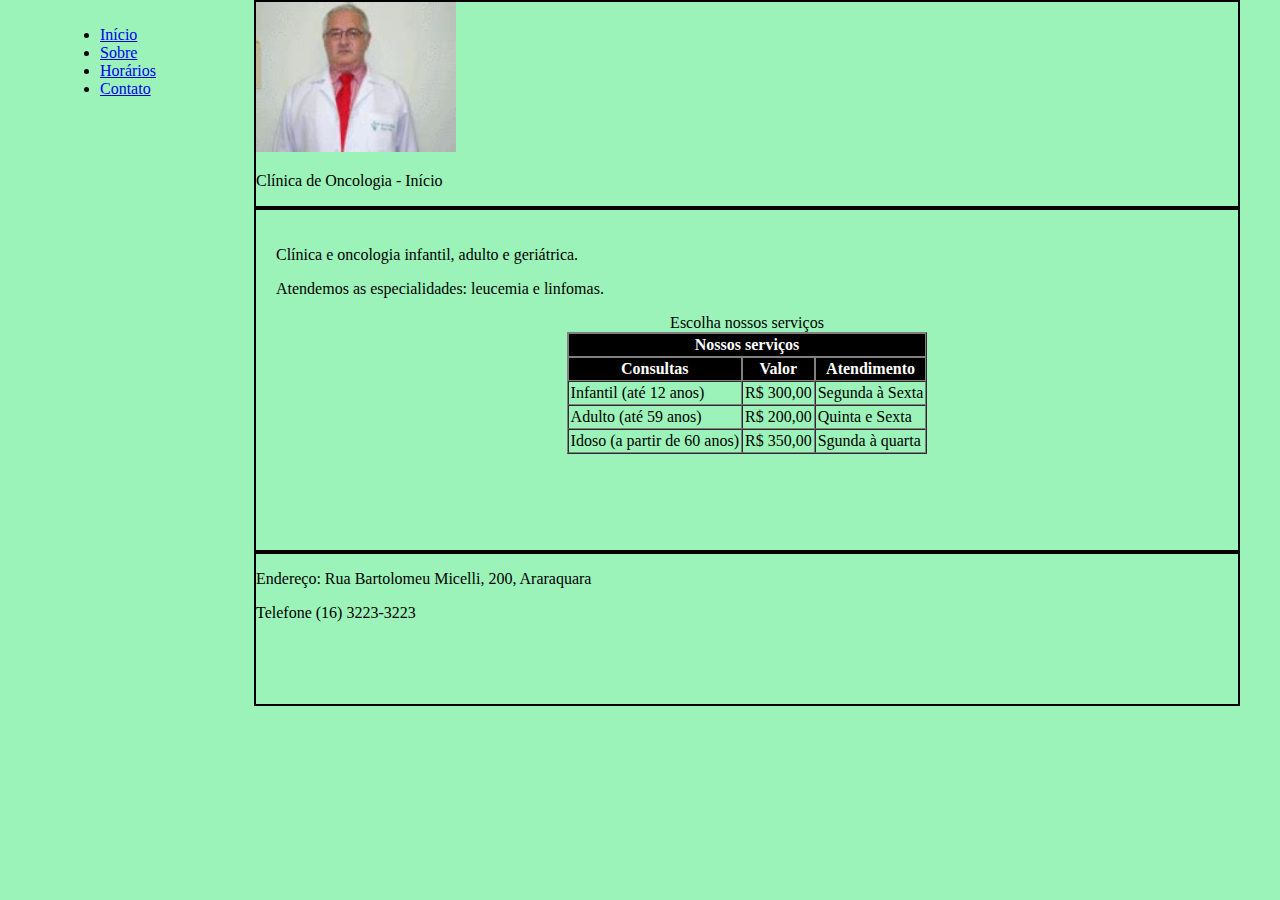
<file: index.html>
<!DOCTYPE html>
<html lang="en">
<head>
    <meta charset="UTF-8">
    <meta http-equiv="X-UA-Compatible" > <!-- retirado content="IE=edge"-->
    <meta name="viewport" content="width=device-width, initial-scale=1.0">
    <title>Clínica de Oncologia</title>
    <link rel="stylesheet" href="./style/base.css">
</head>
<body>
    <div class="wrapper">
        <div class="menu">
            <!-- Aqui vai o seu menu -->
            <ul>
                <li><a href="index.html">Início</a></li>
                <li><a href="about.html">Sobre</a></li>
                <li><a href="schedule.html">Horários</a></li>
                <li><a href="contact.html">Contato</a></li>
            </ul>
        </div>

        <div class="main">
            <div class="header">
                <!-- Aqui vai o seu header -->
                <img title="Clínica de Oncologia - Início" src="./img/idoso.jpeg" alt="homem branco idoso vestindo jaleco branco como um médico" width="200">
                <p>Clínica de Oncologia - Início</p>
            </div>
    
            <div class="content">
                <!-- Aqui vai o seu conteúdo -->
            <p>Clínica e oncologia infantil, adulto e geriátrica.</p>
            <p>Atendemos as especialidades: leucemia e linfomas.</p>
            
            <table summary="Nossos serviços" border="1" width="auto" cellspacing="0" cellpadding="2" align="center">
                <caption>Escolha nossos serviços</caption>
                <thead>
                    <tr>
                        <th colspan="3">Nossos serviços</th>
                    </tr>
                <tr>
                    <th title="Consultas">Consultas</td>
                    <th>Valor</td>
                    <th>Atendimento</td>
                </tr>
            </thead>
                <tbody>
                    <tr id="infantil">
                        <td>Infantil (até 12 anos)</td>
                        <td>R$ 300,00</td>
                        <td>Segunda à Sexta</td>
                    </tr>
                    <tr id="adulto">
                        <td>Adulto (até 59 anos)</td>
                        <td>R$ 200,00</td>
                        <td>Quinta e Sexta</td>
                    </tr>
                    <tr id="idoso">
                        <td>Idoso (a partir de 60 anos)</td>
                        <td>R$ 350,00</td>
                        <td>Sgunda à quarta</td>
                    </tr>
                    
                </tbody>
    
            </table>
            
        

            </div>
    
            <div class="footer">
                <!-- Aqui vai o seu rodapé -->
                <p>Endereço: Rua Bartolomeu Micelli, 200, Araraquara</p>
                <p>Telefone (16) 3223-3223</p>
            </div>
        </div>
    </div>
</body>
</html>
</file>
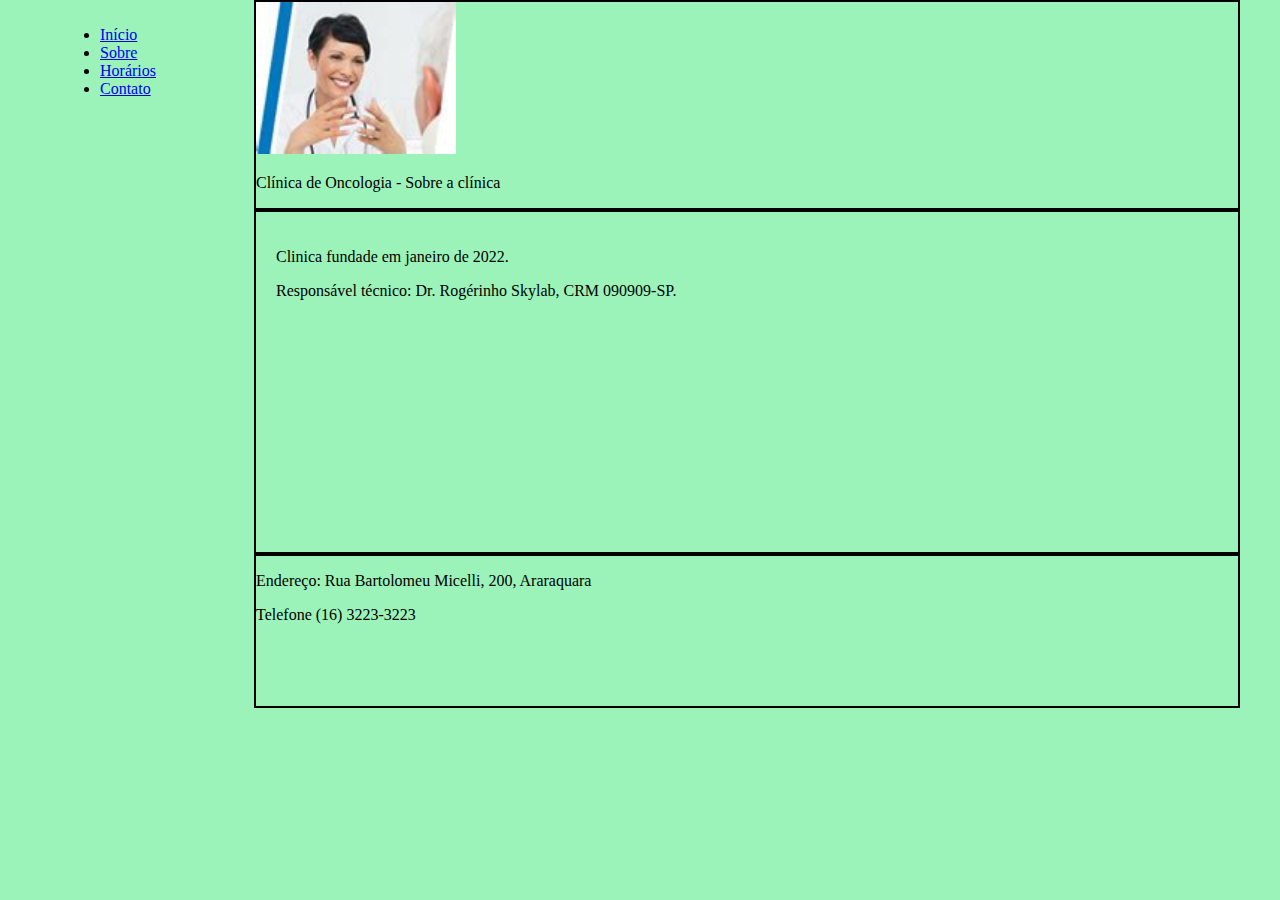
<file: about.html>
<!DOCTYPE html>
<html lang="en">
<head>
    <meta charset="UTF-8">
    <meta http-equiv="X-UA-Compatible" > <!-- retirado content="IE=edge"-->
    <meta name="viewport" content="width=device-width, initial-scale=1.0">
    <title>Clínica de Oncologia</title>
    <link rel="stylesheet" href="./style/base.css">
</head>
<body>
    <div class="wrapper">
        <div class="menu">
            <!-- Aqui vai o seu menu -->
            <ul>
                <li><a href="index.html">Início</a></li>
                <li><a href="about.html">Sobre</a></li>
                <li><a href="schedule.html">Horários</a></li>
                <li><a href="contact.html">Contato</a></li>
            </ul>
        </div>

        <div class="main">
            <div class="header">
                <!-- Aqui vai o seu header -->
                <img title="Clínica de Oncologia - Sobre a clínica" src="./img/adulto.jpeg" alt="homem branco idoso vestindo jaleco branco como um médico" width="200">
                <p>Clínica de Oncologia - Sobre a clínica</p>
            </div>
    
            <div class="content">
                <!-- Aqui vai o seu conteúdo -->
            <p>Clinica fundade em janeiro de 2022.</p>
            <p>Responsável técnico: Dr. Rogérinho Skylab, CRM 090909-SP.</p>

            </div>
    
            <div class="footer">
                <!-- Aqui vai o seu rodapé -->
                <p>Endereço: Rua Bartolomeu Micelli, 200, Araraquara</p>
                <p>Telefone (16) 3223-3223</p>
            </div>
        </div>
    </div>
</body>
</html>
</file>
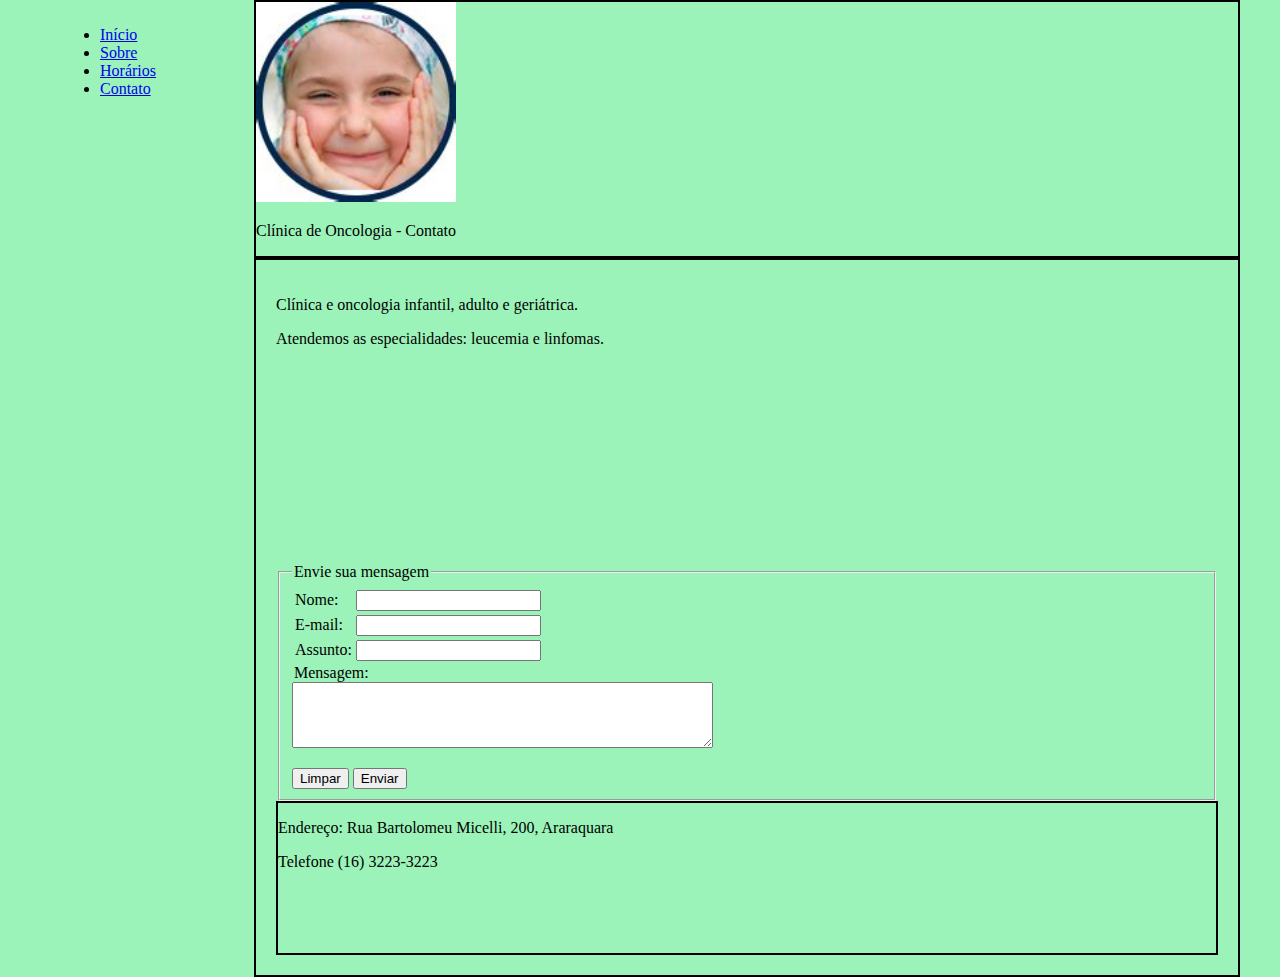
<file: contact.html>
<!DOCTYPE html>
<html lang="en">
<head>
    <meta charset="UTF-8">
    <meta http-equiv="X-UA-Compatible" > <!-- retirado content="IE=edge"-->
    <meta name="viewport" content="width=device-width, initial-scale=1.0">
    <title>Clínica de Oncologia</title>
    <link rel="stylesheet" href="./style/base.css">
</head>
<body>
    <div class="wrapper">
        <div class="menu">
            <!-- Aqui vai o seu menu -->
            <ul>
                <li><a href="index.html">Início</a></li>
                <li><a href="about.html">Sobre</a></li>
                <li><a href="schedule.html">Horários</a></li>
                <li><a href="contact.html">Contato</a></li>
            </ul>
        </div>

        <div class="main">
            <div class="header">
                <!-- Aqui vai o seu header -->
                <img title="Clínica de Oncologia - Contato" src="./img/crianca.jpeg" alt="homem branco idoso vestindo jaleco branco como um médico" width="200">
                <p>Clínica de Oncologia - Contato</p>
            </div>
    
            <div class="content">
                <!-- Aqui vai o seu conteúdo -->
            <p>Clínica e oncologia infantil, adulto e geriátrica.</p>
            <p>Atendemos as especialidades: leucemia e linfomas.</p>
            <iframe src="https://www.google.com/maps/embed?pb=!1m18!1m12!1m3!1d3704.3088698225047!2d-48.1813661595175!3d-21.80699389957815!2m3!1f0!2f0!3f0!3m2!1i1024!2i768!4f13.1!3m3!1m2!1s0x94b8f39572e2d191%3A0xf46a34b354d8edd8!2sAv.%20Bartholomeu%20Micelli%2C%20200%20-%20Jardim%20Artico%2C%20Araraquara%20-%20SP%2C%2014800-520!5e0!3m2!1spt-BR!2sbr!4v1705152458221!5m2!1spt-BR!2sbr" width="190" height="195" style="border:0;" allowfullscreen="" loading="lazy" referrerpolicy="no-referrer-when-downgrade"></iframe>

            <form caption="Entre em contato pelo formulário abaixo" action="/seu-destino-de-envio" method="post">
                <fieldset>
                    <legend>Envie sua mensagem</legend>
                    <div class="row">
                        <table>
                            <tr>
                                <td><label>Nome:</label></td><td><input type="text"/></td>
                            </tr>
                            <tr>
                                <td><label>E-mail:</label></td><td><input type="email"/></td>
                            </tr>
                            <tr>
                                <td><label>Assunto:</label></td><td><input type="text"/></td>
                            </tr>
                        </table>
                    <legend>Mensagem:</legend>
                    <textarea id="mensagemInput" name="mensagemInput" rows="4" cols="50"></textarea></p>
                    </div>
                    <div class="row">
                        <input type="reset" value="Limpar">
                        <input type="submit" value="Enviar">
                    </div>
                </fieldset>
            </form>
            
                    <div class="footer">
                        <!-- Aqui vai o seu rodapé -->
                        <p>Endereço: Rua Bartolomeu Micelli, 200, Araraquara</p>
                        <p>Telefone (16) 3223-3223</p>
                    </div>

                </div>
        </div>
    
</body>
</html>
</file>
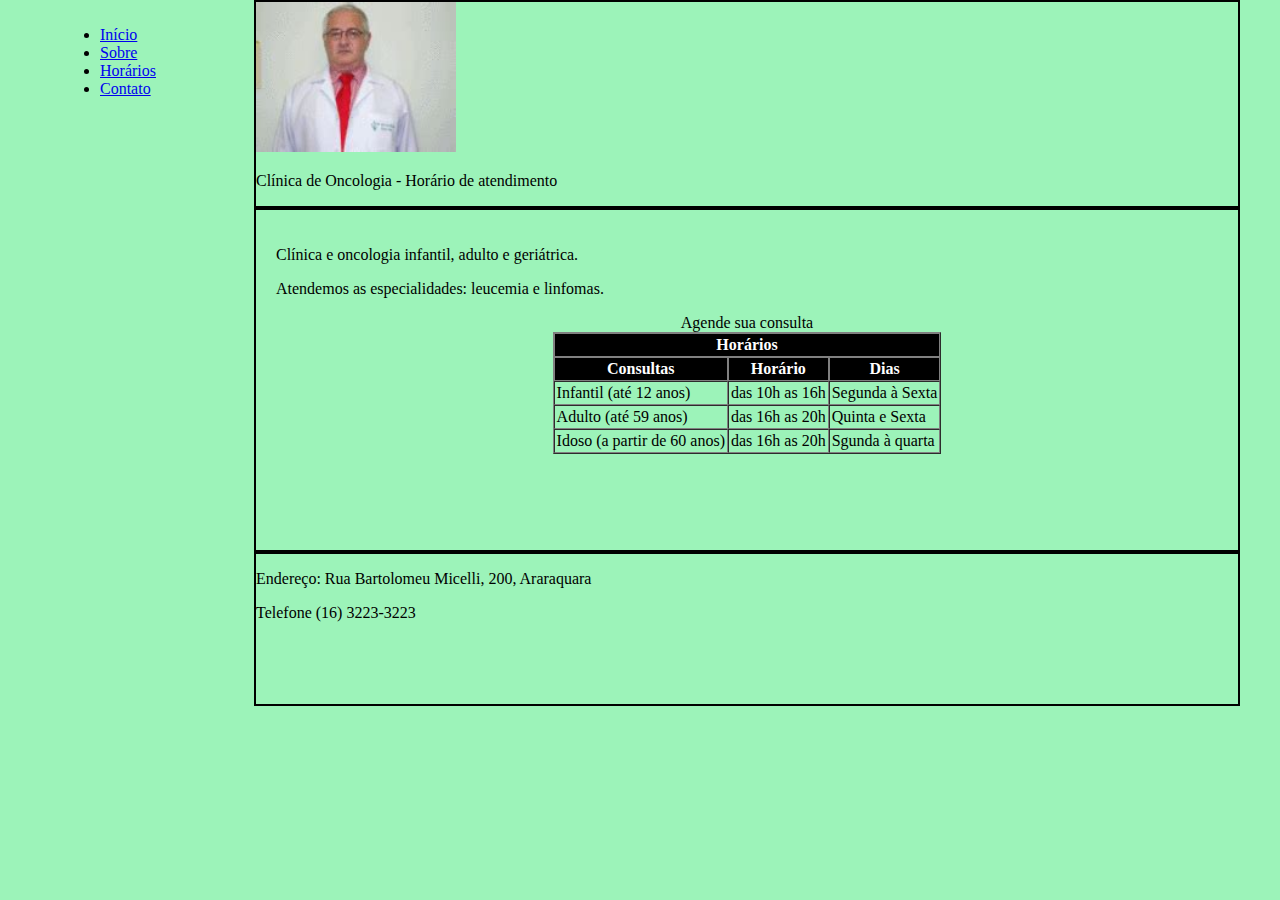
<file: schedule.html>
<!DOCTYPE html>
<html lang="en">
    <head>
        <meta charset="UTF-8">
        <meta http-equiv="X-UA-Compatible" > <!-- retirado content="IE=edge"-->
        <meta name="viewport" content="width=device-width, initial-scale=1.0">
        <title>Clínica de Oncologia - Horário de atendimento</title>
        <link rel="stylesheet" href="./style/base.css">
    </head>
    <body>
        <div class="wrapper">
            <div class="menu">
                <!-- Aqui vai o seu menu -->
                <ul>
                    <li><a href="index.html">Início</a></li>
                    <li><a href="about.html">Sobre</a></li>
                    <li><a href="schedule.html">Horários</a></li>
                    <li><a href="contact.html">Contato</a></li>
                </ul>
            </div>

            <div class="main">
                <div class="header">
                    <!-- Aqui vai o seu header -->
                    <img title="Clínica de Oncologia - horário de atendimento" src="./img/idoso.jpeg" alt="homem branco idoso vestindo jaleco branco como um médico" width="200">
                    <p>Clínica de Oncologia - Horário de atendimento</p>
                </div>
        
                <div class="content">
                    <!-- Aqui vai o seu conteúdo -->
                    <p>Clínica e oncologia infantil, adulto e geriátrica.</p>
                    <p>Atendemos as especialidades: leucemia e linfomas.</p>
                    
                    <table summary="Horários de atendimento" border="1" width="auto" cellspacing="0" cellpadding="2" align="center">
                        <caption>Agende sua consulta</caption>
                        <thead>
                            <tr>
                                <th colspan="3">Horários</th>
                            </tr>
                            <tr>
                                <th title="Consultas">Consultas</td>
                                <th>Horário</td>
                                <th>Dias</td>
                            </tr>
                        </thead>
                        <tbody>
                            <tr id="infantil">
                                <td>Infantil (até 12 anos)</td>
                                <td>das 10h as 16h</td>
                                <td>Segunda à Sexta</td>
                            </tr>
                            <tr id="adulto">
                                <td>Adulto (até 59 anos)</td>
                                <td>das 16h as 20h</td>
                                <td>Quinta e Sexta</td>
                            </tr>
                            <tr id="idoso">
                                <td>Idoso (a partir de 60 anos)</td>
                                <td>das 16h as 20h</td>
                                <td>Sgunda à quarta</td>
                            </tr>
                        </tbody>
                    </table>
                </div>                
        
                <div class="footer">
                    <!-- Aqui vai o seu rodapé -->
                    <p>Endereço: Rua Bartolomeu Micelli, 200, Araraquara</p>
                    <p>Telefone (16) 3223-3223</p>
                </div>
            </div>
            
        </div>
    </body>
</html>
</file>
<file: style/base.css>
html, body {
    margin: 0;
}
body {
    background-color: rgb(156, 243, 185);
    display: flex;
    justify-content: center;
}

.wrapper {
    width: 1200px;
    display: flex;
    margin: 0 auto;
    background-color: rgb(156, 243, 185);
}
.main {
    display: flex;
    flex-flow: column;
    width: 85%;
}
.menu {
    width: 15%;
    background-color: rgb(156, 243, 185);
    padding: 10px 20px 10px;
    
}
.header {
    background-color: rgb(156, 243, 185);
    min-height: 150px;
    border: 2px solid black;
}
.content {
    background-color:  rgb(156, 243, 185);
    min-height: 300px;
    padding: 20px;
    border: 2px solid black;
}
.footer {
    background-color:  rgb(156, 243, 185);
    min-height: 150px;
    border: 2px solid black;
}
table thead th{
    background-color: black;
    color: white;
    border: solid 1px gray;
}
table tfoot{
    background-color: gray;
}

table tr:hover td {
    background-color: rgb(250, 163, 163);
    cursor: pointer;
}
</file>
